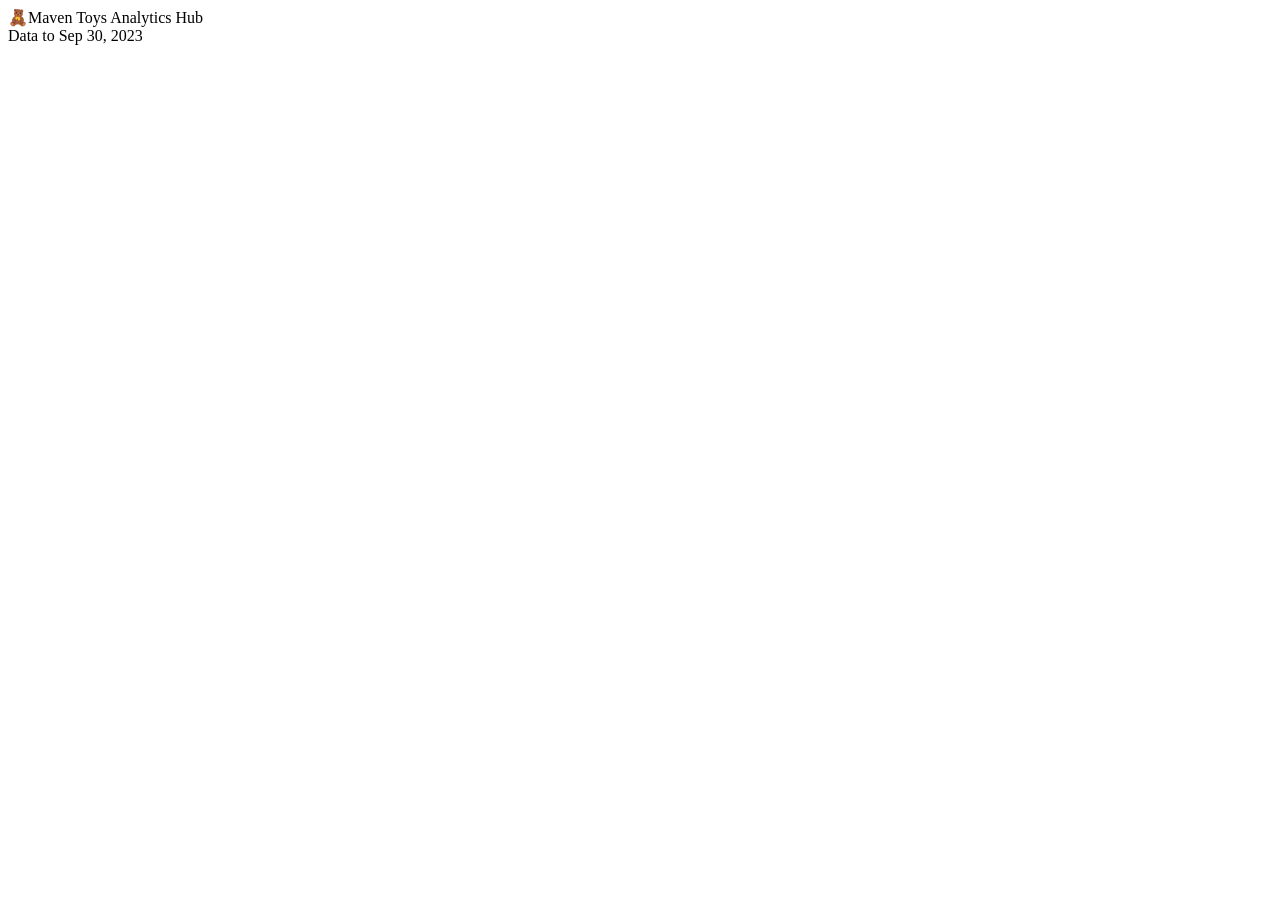
<file: site-src/index.html>
<!doctype html>
<html lang="en">
<head>
<meta charset="utf-8">
<meta name="viewport" content="width=device-width, initial-scale=1">
<title>Maven Toys Analytics Hub</title>
<style>
__STYLES__</style>
</head>
<body>
<header><div class="bar">
  <div class="brand" onclick="show('start')"><span class="logo">🧸</span>Maven Toys Analytics Hub</div>
  <nav id="nav"></nav>
  <span class="badge">Data to Sep 30, 2023</span>
</div></header>
<main>
  <div id="start" class="tab"></div>
  <div id="dashboard" class="tab"></div>
  <div id="presentation" class="tab"></div>
  <div id="toys" class="tab"></div>
  <div id="ask" class="tab"></div>
</main>
<div id="tip"></div>
<div class="drawer" id="drawer"><div class="panel" id="panel"></div></div>

<script>
__SCRIPTS__</script>
</body>
</html>
</file>
